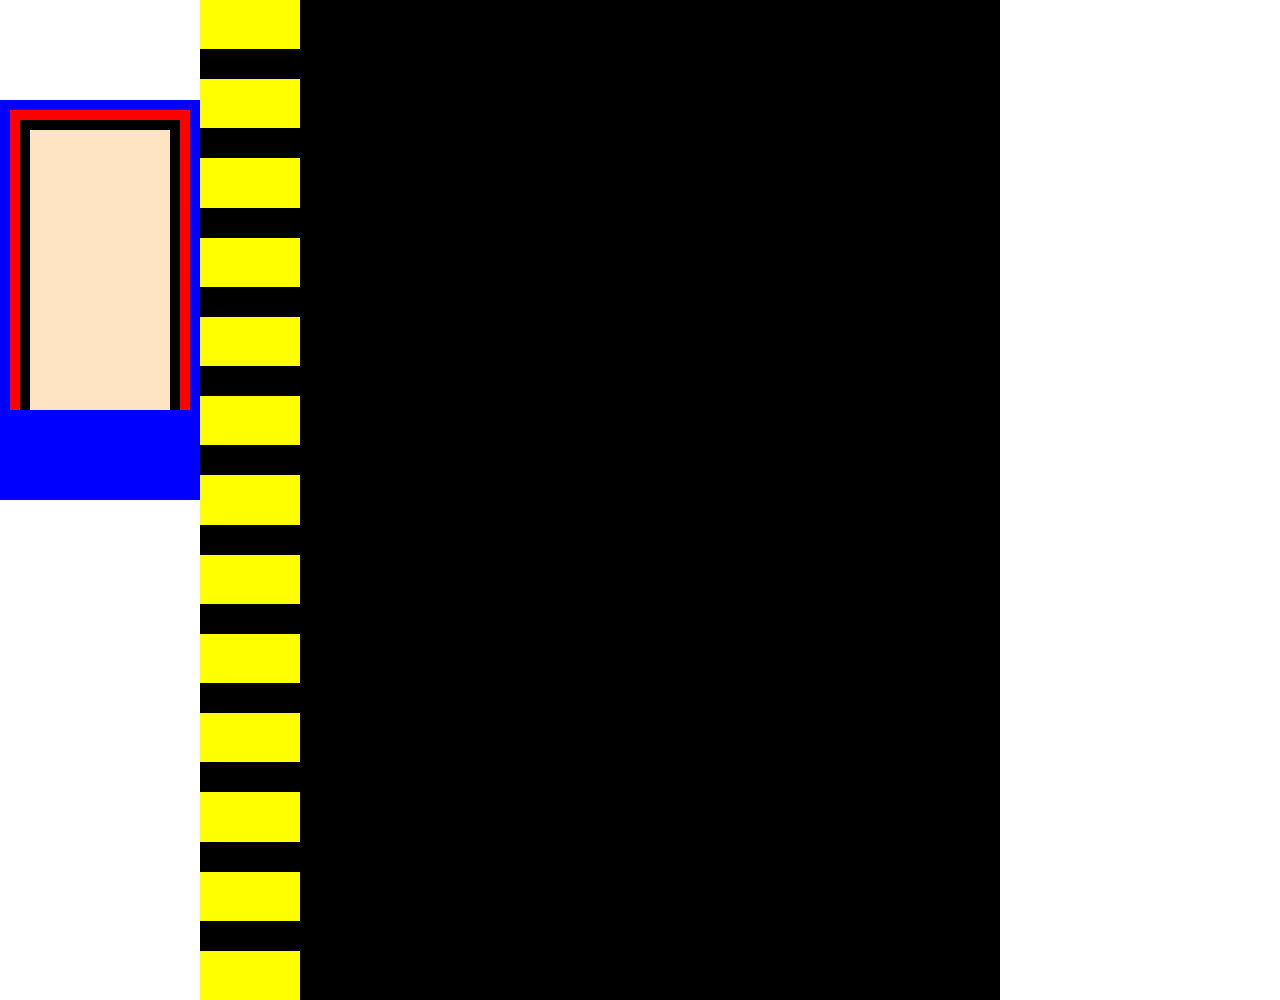
<file: indexx.html>
<!DOCTYPE html>
<html lang="en">
<head>
    <meta charset="UTF-8">
    <meta name="viewport" content="width=device-width, initial-scale=1.0">
    <link rel="stylesheet" href="stylee.css">
    <title>Document</title>
</head>
<body>
    <main>
        <div class="sidebar">
            <div class="overflowing">
                <div class="boxes"></div>
                <div class="boxes"></div>
                <div class="boxes"></div>
                <div class="boxes"></div>
            </div>
        </div>
        <div class="rightbar">
            <div class="box"></div>
            <div class="box"></div>
            <div class="box"></div>
            <div class="box"></div>
            <div class="box"></div>
            <div class="box"></div>
            <div class="box"></div>
            <div class="box"></div>
            <div class="box"></div>
            <div class="box"></div>
            <div class="box"></div>
            <div class="box"></div>
            <div class="box"></div>
        </div>
    </main>
    
    
</body>
</html>
</file>
<file: stylee.css>
*{
    margin:0px;
    padding:0px;
    box-sizing: border-box;
}
body,html{
    height: 100%;
    width: 100%;
}
main{
    display: flex;
}
.sidebar{
    top:100px;
    height: 400px;
    position: sticky;
    width: 200px;
    background-color: blue;
    padding:10px;
}
.overflowing{
    overflow-y: auto;
    display: flex;
    flex-direction: column;
    height: 300px;
    gap:10px;
    width: auto;
    background-color: red;
    padding:10px;
}
.boxes{
    flex-shrink:0;
    background-color: bisque;
    border:10px solid black;
    height:500px;
    width: auto;

}
.rightbar{
    height:1000px;
    width: 800px;
    background-color: black;
    display: flex;
    flex-direction: column;
    gap:30px;
}
.box{
    background-color: yellow;
    height: 100px;
    width: 100px;
}
</file>
